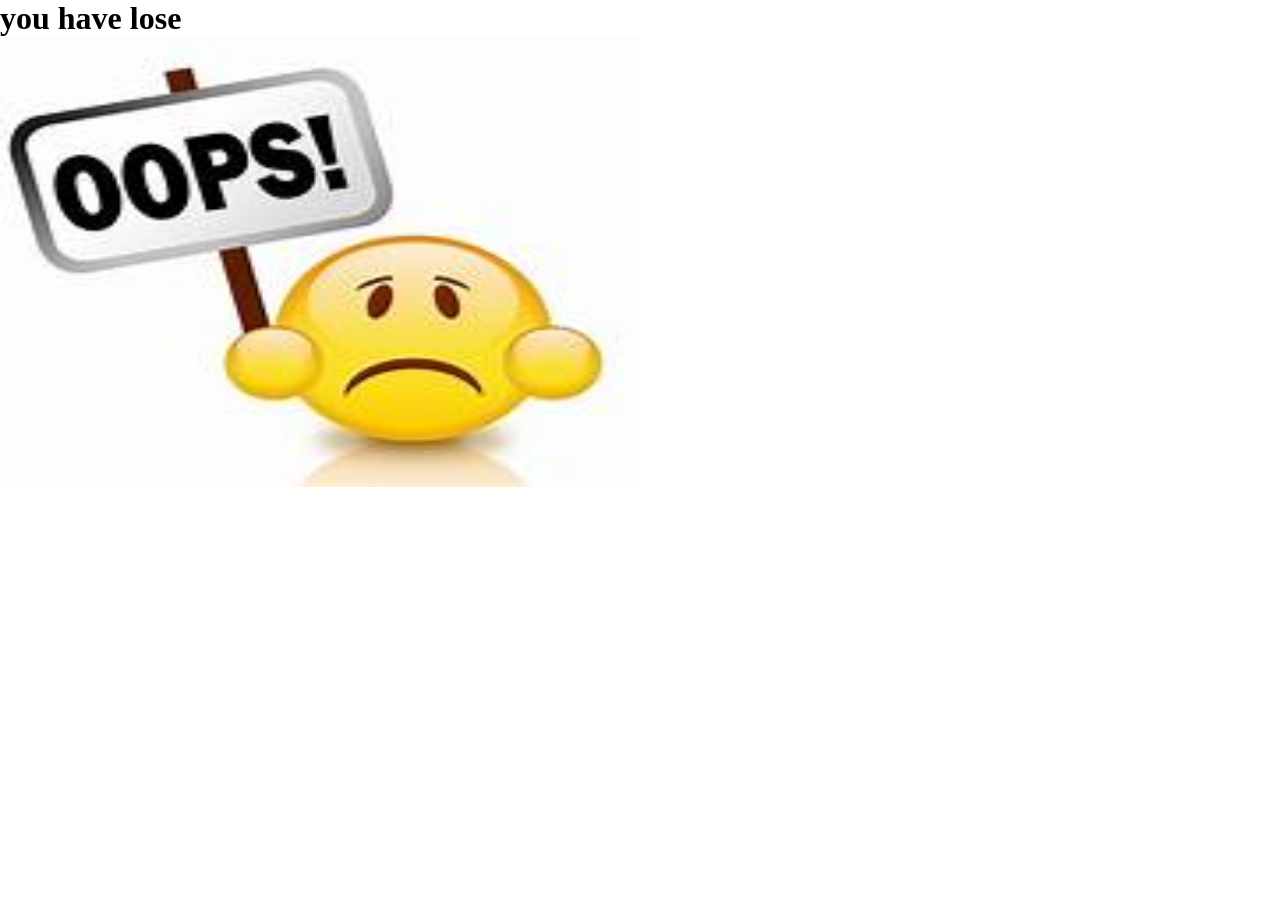
<file: lose.html>
<!DOCTYPE html>
<html lang="en">
<head>
    <meta charset="UTF-8">
    <meta http-equiv="X-UA-Compatible" content="IE=edge">
    <meta name="viewport" content="width=device-width, initial-scale=1.0">
    <title>Document</title>
    <link rel="stylesheet" href="./style.css">
</head>
<body>
    <h1>you have lose</h1>
    <img id="lose" src="./assets/lost image.jfif" alt="google">
</body>
</html>
</file>
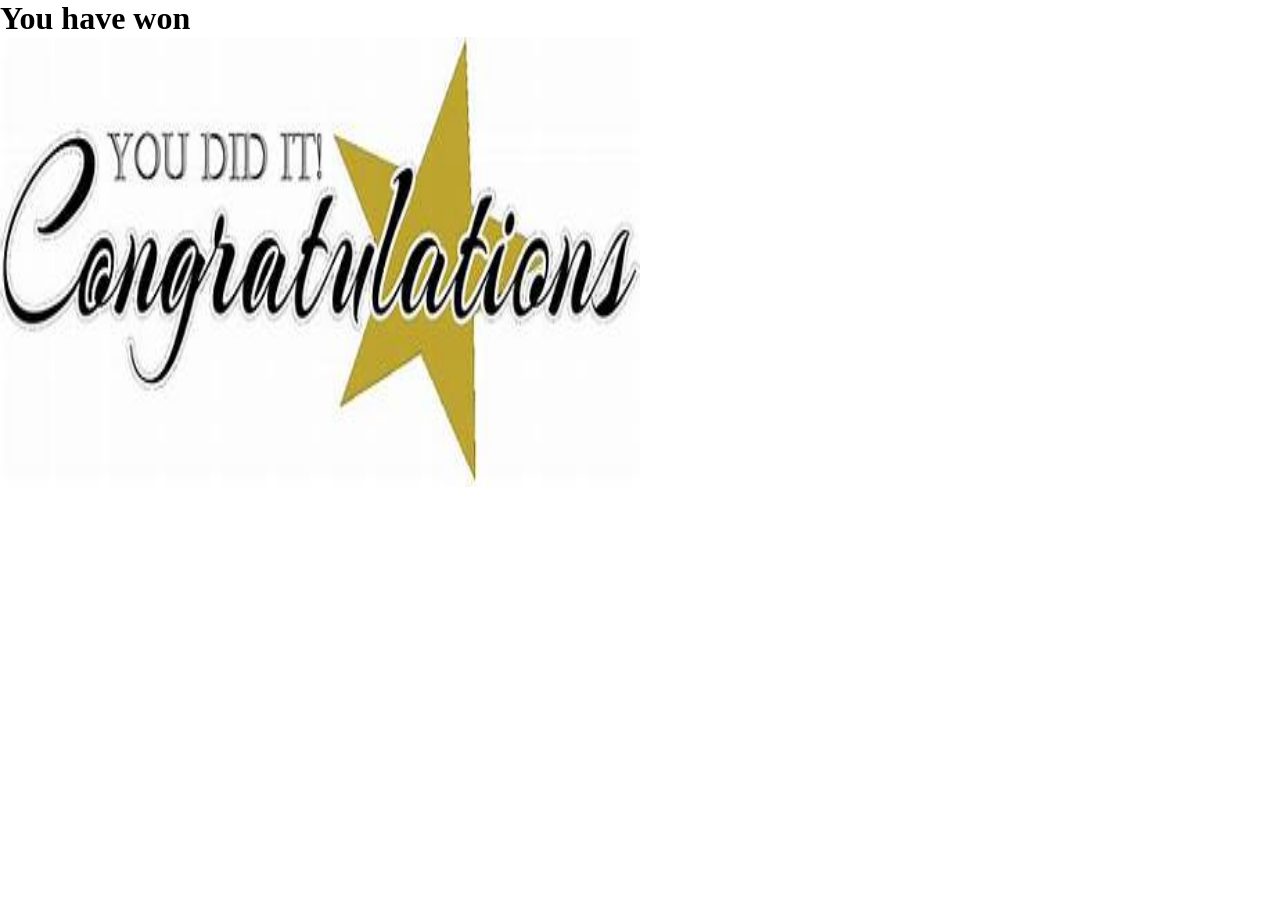
<file: win.html>
<!DOCTYPE html>
<html lang="en">
<head>
    <meta charset="UTF-8">
    <meta http-equiv="X-UA-Compatible" content="IE=edge">
    <meta name="viewport" content="width=device-width, initial-scale=1.0">
    <title>Document</title>
    <link rel="stylesheet" href="./style.css">
</head>
<body>
    <h1>You have won</h1>
<img id="win" src="./assets/win image.jfif" alt="google">
</body>

</html>
</file>
<file: style.css>
*{
    padding: 0%;
    margin: 0%;

}
.container{
    background-color: rgb(83, 181, 148);
    width: 100vw;
    height: 100vh;
}
img{
    width: 100vw;
    height: 100vh;
    position: absolute;
}
#heading{
    text-align: center;
    position: absolute;
    bottom: 50%;
    margin-left: 350px;
    color: antiquewhite;
}
#title{
    text-align: center;
    position: absolute;
    bottom: 60%; 
    margin-left: 600px;
    color: aliceblue;
}
.input-container{
    text-align: center;
    position: absolute;
    bottom: 40%;
    color: floralwhite;
    margin-left: 650px;
}
#attemptLabel{
    text-align: center;
    position: absolute;
    bottom: 35%;
    margin-left: 650px;
    color: cornsilk;
}
#message{
    position: absolute;
    bottom: 30%;
    margin-left: 650px;
    color: cornsilk;
}
#win{
    width: 50vw;
    height: 50vh;
}
#lose{
    width: 50vw;
    height: 50vh;
}
</file>
